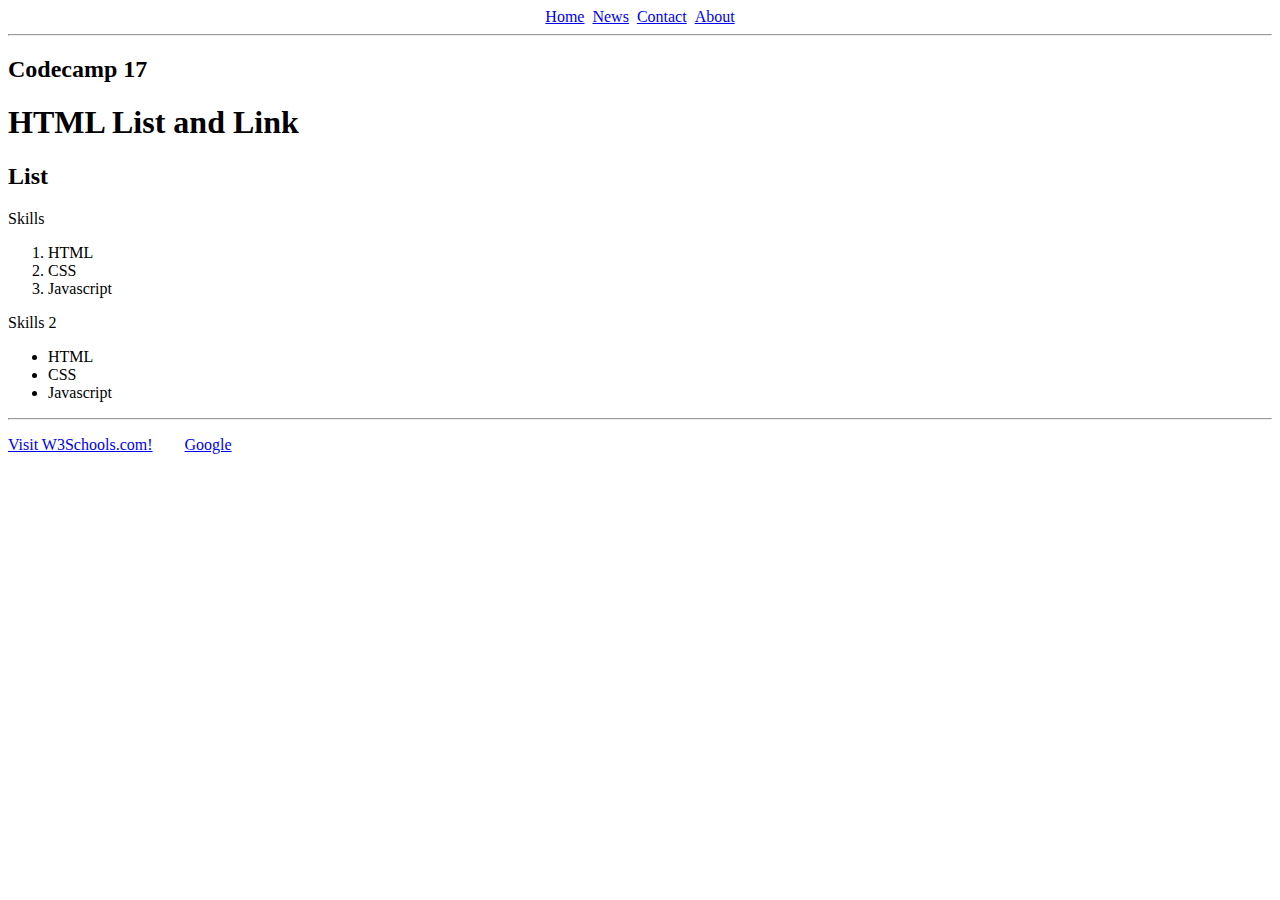
<file: index.html>
<!DOCTYPE html>
<html lang="en">

<head>
    <meta charset="UTF-8">
    <meta name="viewport" content="width=
    , initial-scale=1.0">
    <title>List and Link</title>
    <link rel="stylesheet" href="./styles.css">

</head>

<body>
    <ul class="navbar">
        <li><a href="#">Home</a></li>
        <li><a href="./news.html">News</a></li>
        <li><a href="./contact.html">Contact</a></li>
        <li><a href="./about.html">About</a></li>
    </ul>
    <hr />
    <h2>Codecamp 17</h2>
    <h1>HTML List and Link</h1>
    <h2>List</h2>
    <p>Skills</p>
    <ol>
        <li>HTML</li>
        <li>CSS</li>
        <li>Javascript</li>
    </ol>
    <p>Skills 2</p>
    <ul>
        <li>HTML</li>
        <li>CSS</li>
        <li>Javascript</li>
    </ul>

    <hr>
    <p><a href="https://www.w3schools.com/">Visit W3Schools.com!</a>
        &nbsp;&nbsp;&nbsp;&nbsp;&nbsp;&nbsp; <a href="https://www.google.co.th">Google</a></p>

</body>

</html>
</file>
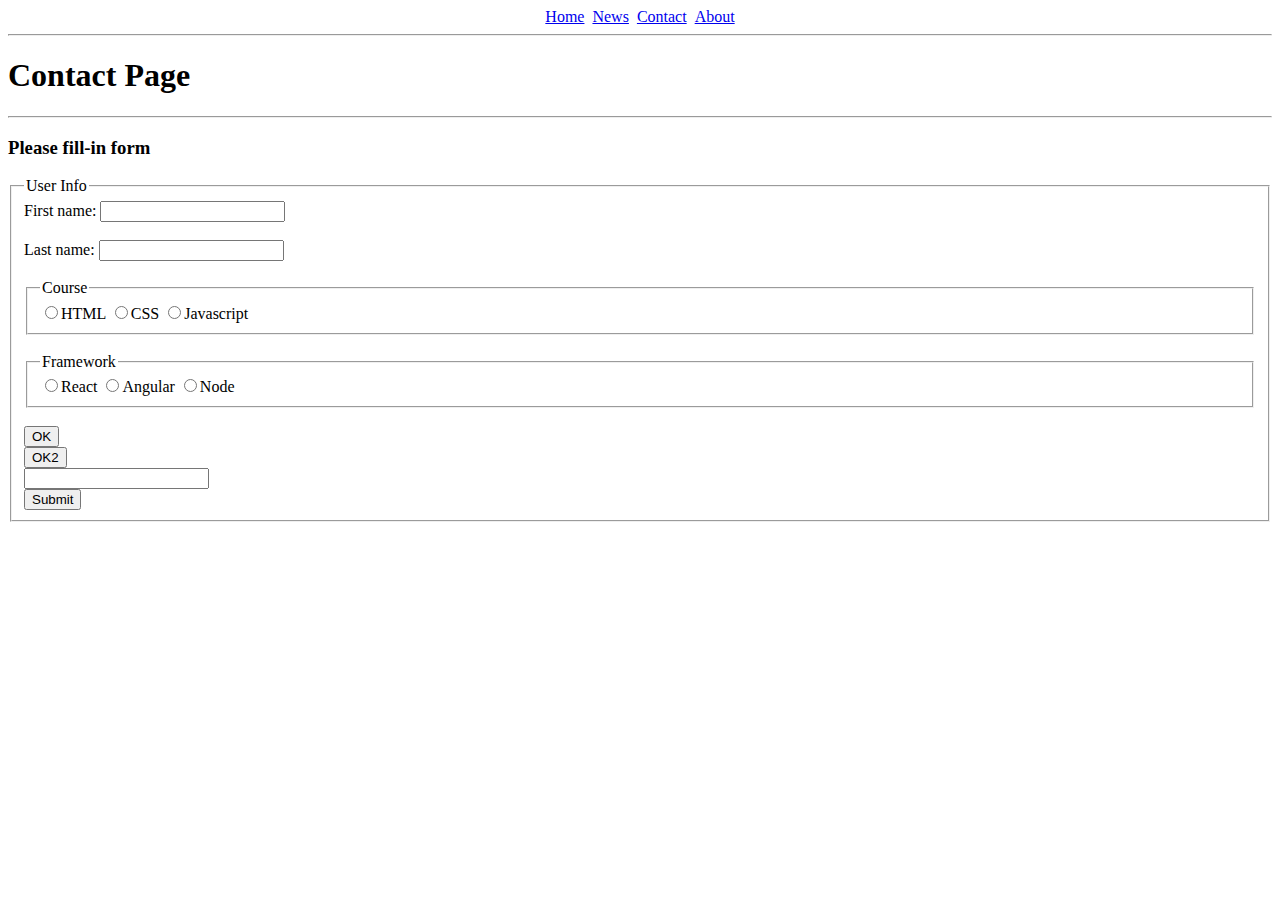
<file: contact.html>
<!DOCTYPE html>
<html lang="en">

<head>
    <meta charset="UTF-8">
    <meta name="viewport" content="width=device-width, initial-scale=1.0">
    <title>Contact</title>
    <link rel="stylesheet" href="./styles.css">
</head>

<body>
    <ul class="navbar">
        <li><a href="./index.html">Home</a></li>
        <li><a href="./news.html">News</a></li>
        <li><a href="#">Contact</a></li>
        <li><a href="./about.html">About</a></li>
    </ul>
    <hr />
    <h1>Contact Page</h1>
    <hr />
    <h3>Please fill-in form</h3>
    <form action="./contact.html" method="GET">
        <fieldset>
            <legend>User Info</legend>
            <label> First name:
                <input type="text" name="fname" />
            </label><br /><br />
            <label> Last name:
                <input type="text" name="lname" />
            </label><br /><br />
            <fieldset>
                <legend>Course</legend>
                <label>
                    <input type="radio" name="course" id="" value="html">HTML
                </label>
                <label>
                    <input type="radio" name="course" id="" value="css">CSS
                </label>
                <label>
                    <input type="radio" name="course" id="" value="js">Javascript
                </label><br />
            </fieldset>
            <br />
            <fieldset>
                <legend>Framework</legend>
                <label>
                    <input type="radio" name="framework" id="" value="react">React
                </label>
                <label>
                    <input type="radio" name="framework" id="" value="angular">Angular
                </label>
                <label>
                    <input type="radio" name="framework" id="" value="node">Node
                </label>
            </fieldset>
            <br />
            <button>OK</button><br />
            <button type="reset">OK2</button>
            <br />
            <label>
                <input type="number" name="" id="">
            </label><br />
            <input type="submit" value="Submit" />
        </fieldset>
    </form>
</body>

</html>
</file>
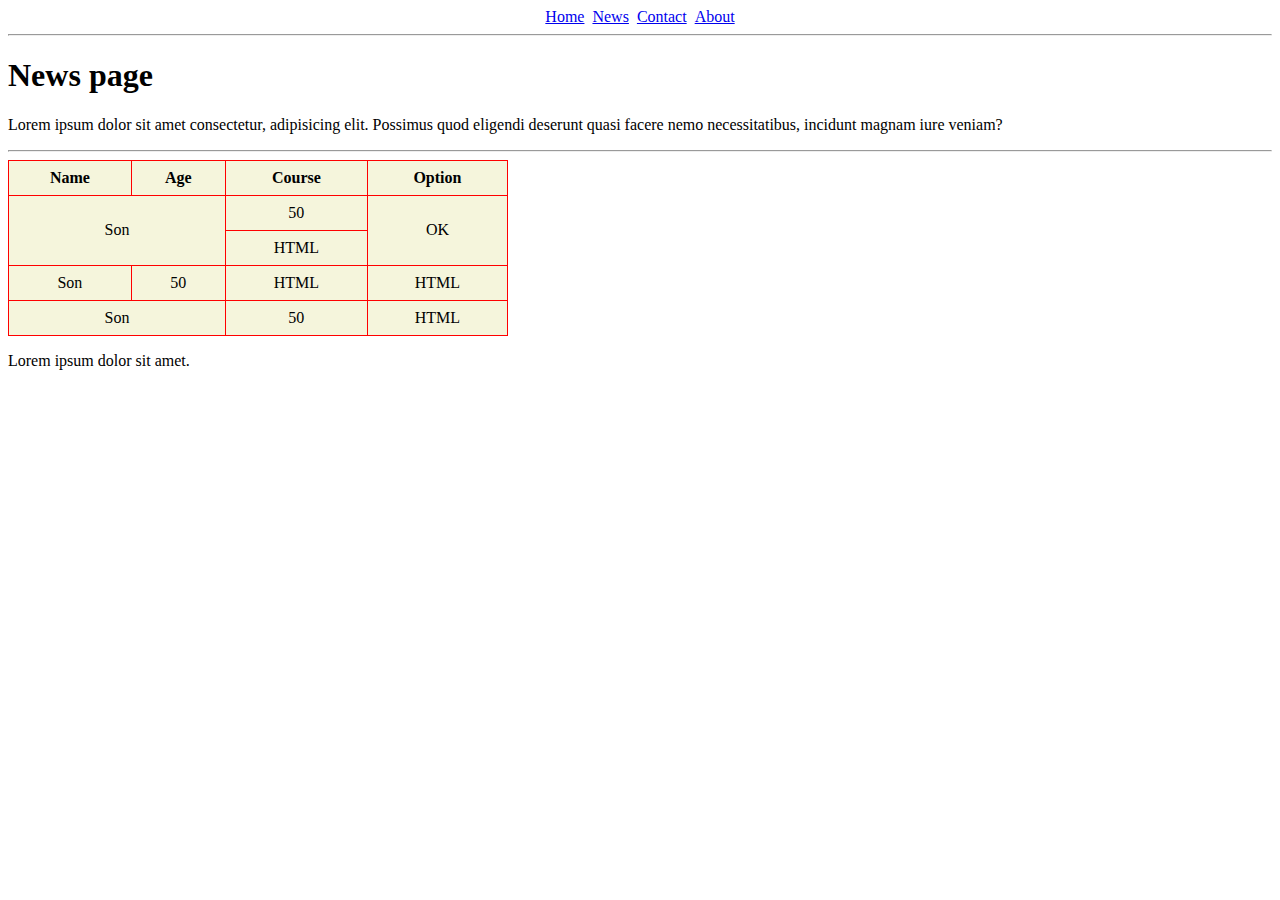
<file: news.html>
<!DOCTYPE html>
<html lang="en">

<head>
    <meta charset="UTF-8">
    <meta name="viewport" content="width=device-width, initial-scale=1.0">
    <title>News page</title>
    <link rel="stylesheet" href="./styles.css">
</head>

<body>
    <ul class="navbar">
        <li><a href="./index.html">Home</a></li>
        <li><a href="#">News</a></li>
        <li><a href="./contact.html">Contact</a></li>
        <li><a href="./about.html">About</a></li>
    </ul>
    <hr />
    <h1>News page </h1>
    <p>Lorem ipsum dolor sit amet consectetur, adipisicing elit. Possimus quod eligendi deserunt quasi facere nemo
        necessitatibus, incidunt magnam iure veniam?</p>
    <hr />
    <table class="table-user">
        <tr>
            <th>Name</th>
            <th>Age</th>
            <th>Course</th>
            <th>Option</th>
        </tr>
        <tr>
            <td rowspan="2" colspan="2">Son</td>
            <td>50</td>

            <td rowspan="2">OK</td>
        </tr>
        <tr>
            <!-- <td>Son</td> -->
            <!-- <td>50</td> -->
            <td>HTML</td>
        </tr>
        <tr>
            <td>Son</td>
            <td>50</td>
            <td>HTML</td>
            <td>HTML</td>
        </tr>
        <tr>
            <td colspan="2">Son</td>
            <td>50</td>
            <td>HTML</td>
            <!-- <td>HTML</td> -->
        </tr>
    </table>
    <main>
        <p>Lorem ipsum dolor sit amet.</p>
    </main>
</body>

</html>
</file>
<file: styles.css>
.navbar {
    list-style-type: none;
    margin: 0;
    padding: 0;
    display: flex;
    gap: 8px;
    justify-content: center;
}

img {
    width: 50%;
    height: 600px;
}

.table-user {
    width: 500px;
    background-color: beige;
    border: 1px solid silver;
    border-collapse: collapse;
}

.table-user td,
.table-user th {
    border: 1px solid red;
    padding: 8px;
    text-align: center;
}
</file>
